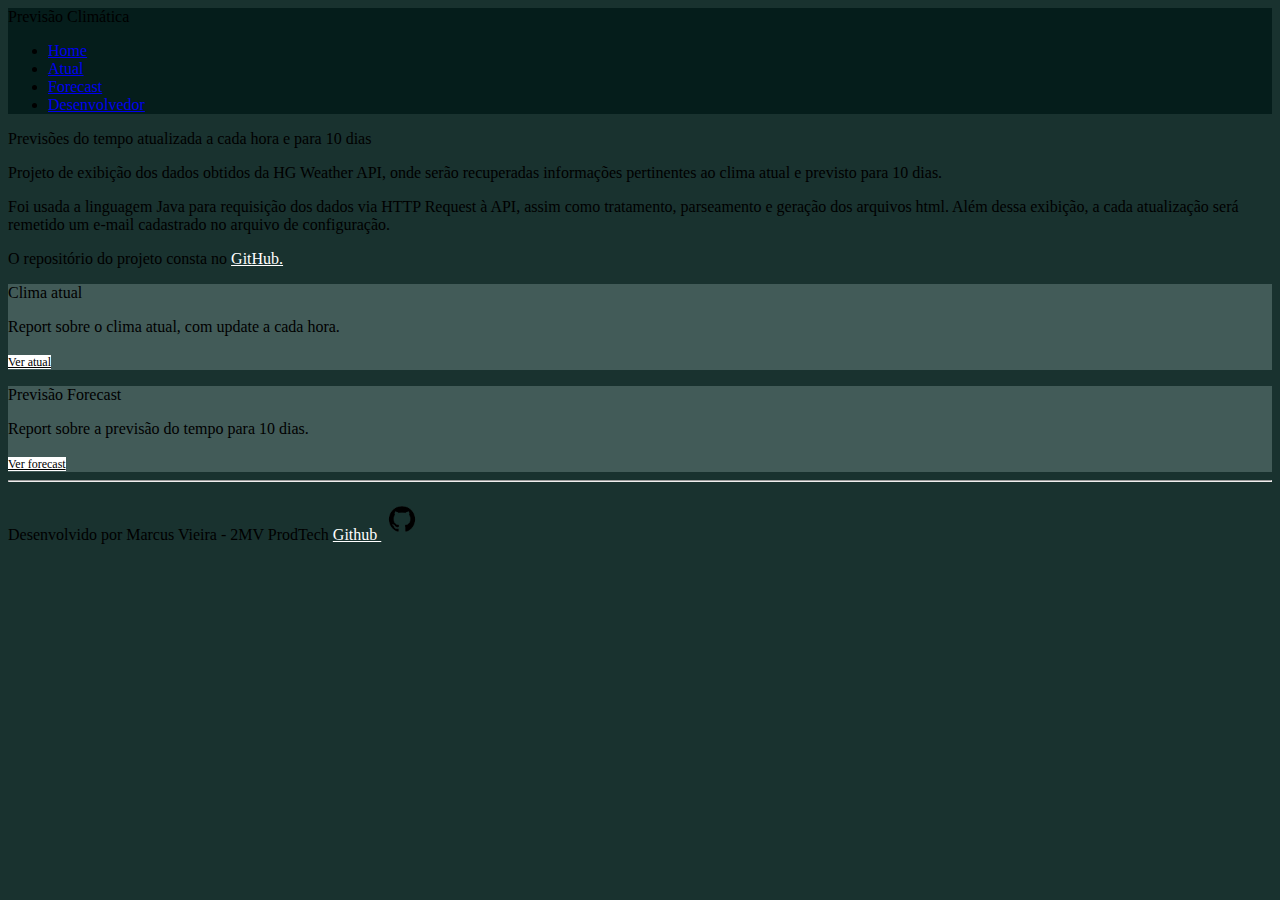
<file: index.html>
<!DOCTYPE html>
<html lang="pt-br">

<head>
    <meta charset="UTF-8">
    <meta http-equiv="X-UA-Compatible" content="IE=edge">
    <meta name="viewport" content="width=device-width, initial-scale=1.0">
    <!--CDN do Bootstrap para o CSS-->
    <link href="https://cdn.jsdelivr.net/npm/bootstrap@5.2.3/dist/css/bootstrap.min.css" rel="stylesheet" 
    integrity="sha384-rbsA2VBKQhggwzxH7pPCaAqO46MgnOM80zW1RWuH61DGLwZJEdK2Kadq2F9CUG65" crossorigin="anonymous">

    <title>Previsão do tempo via HG Weather</title>
</head>

<body style="background-color: #19322f">
    <!--Navbar superior-->
    <nav class="navbar navbar-expand-sm navbar-dark" style="background-color: #051d1b">
        <div class="container-fluid">
            <a class="navbar-brand fw-bolder fs-3">Previsão Climática</a>
            <!--Itens da Navbar-->
            <div class="expand navbar-expand" id="navbarNav">
                <ul class="navbar-nav">
                    <li class="nav-item">
                        <a class="nav-link active" aria-current="page" href="index.html">Home</a>
                    </li>
                    <li class="nav-item">
                        <a class="nav-link" href="atual.html">Atual</a>
                    </li>
                    <li class="nav-item">
                        <a class="nav-link" href="forecast.html">Forecast</a>
                    </li>
                    <li class="nav-item">
                        <a class="nav-link" href="https://github.com/MarcusVieira01">Desenvolvedor</a>
                    </li>
                </ul>
            </div>
        </div>
    </nav>

    <main>
        <!--Tìtulo-->
        <section class="container align-content-sm-center w-75 mt-3">
            <p class="text-white text-sm-center fs-1 fw-bolder lh-sm">
                Previsões do tempo atualizada a cada hora e para 10 dias
            </p>
        </section>

        <!--Descrição-->
        <section class="container w-75 mt-4 text-sm-center">
            <p class="text-white fs-5 lh-sm">
                Projeto de exibição dos dados obtidos da HG Weather API, onde serão recuperadas informações pertinentes ao clima atual e
                
                previsto para 10 dias. 
            </p>
            <p class="text-white fs-5 lh-sm">
                Foi usada a linguagem Java para requisição dos dados via HTTP Request à API, assim como tratamento, parseamento e geração dos arquivos html. Além dessa exibição, a cada atualização será remetido um e-mail cadastrado no arquivo de configuração.
            </p>
            <p class="text-white fs-5 lh-sm">
                O repositório do projeto consta no 
                <a href="https://github.com/MarcusVieira01/Previsao_tempo_HGBrasilApi" style="color: white">GitHub.</a>
            </p>
        </section>

        <!--Cards-->
        <section class="text-white mt-3">
            <div class="row justify-content-center">
                <div class="col-sm-4 pt-3">
                    <div class="card" style="border: #566f6c">
                        <div class="card-body text-center" style="background-color: #425b58">
                            <p class="card-title fs-4 fw-bold">
                                Clima atual
                            </p>
                            <p class="card-text">
                                Report sobre o clima atual, com update a cada hora.
                            </p>
                            <a href="atual.html" class="btn btn-primary fw-bolder w-50" style="font-size: 12px; background-color: white; color: black; border: white">
                                Ver atual
                            </a>
                        </div>
                    </div>
                </div>
                <div class="col-sm-4 pt-3 pb-4">
                    <div class="card" style="border: #566f6c">
                        <div class="card-body  text-center" style="background-color: #425b58">
                            <p class="card-title fs-4 fw-bold">
                                Previsão Forecast
                            </p>
                            <p class="card-text">
                                Report sobre a previsão do tempo para 10 dias.
                            </p>
                            <a href="forecast.html" class="btn btn-primary fw-bolder w-50" style="font-size: 12px; background-color: white; color: black; border: white">
                                Ver forecast
                            </a>
                        </div>
                    </div>
                </div>
            </div>
        </section>

    </main>

    <hr class="border-white opacity-25">

    <footer>
        <p class="text-white text-center">
            Desenvolvido por Marcus Vieira - 2MV ProdTech
            <a href="https://github.com/MarcusVieira01" style="color: white">
                Github
                <img alt="imagem logo github" style="height: 42px; width: 42px" 
                src="./img/kisspng-github-logo-repository-computer-icons-5afa376c51ca94.387166531526347628335.png">
            </a>
        </p>
    </footer>

    <!--CDN do Bootstrap para JS-->
    <script src="https://cdn.jsdelivr.net/npm/bootstrap@5.2.3/dist/js/bootstrap.bundle.min.js" 
    integrity="sha384-kenU1KFdBIe4zVF0s0G1M5b4hcpxyD9F7jL+jjXkk+Q2h455rYXK/7HAuoJl+0I4" crossorigin="anonymous"></script>
</body>

</html>
</file>
